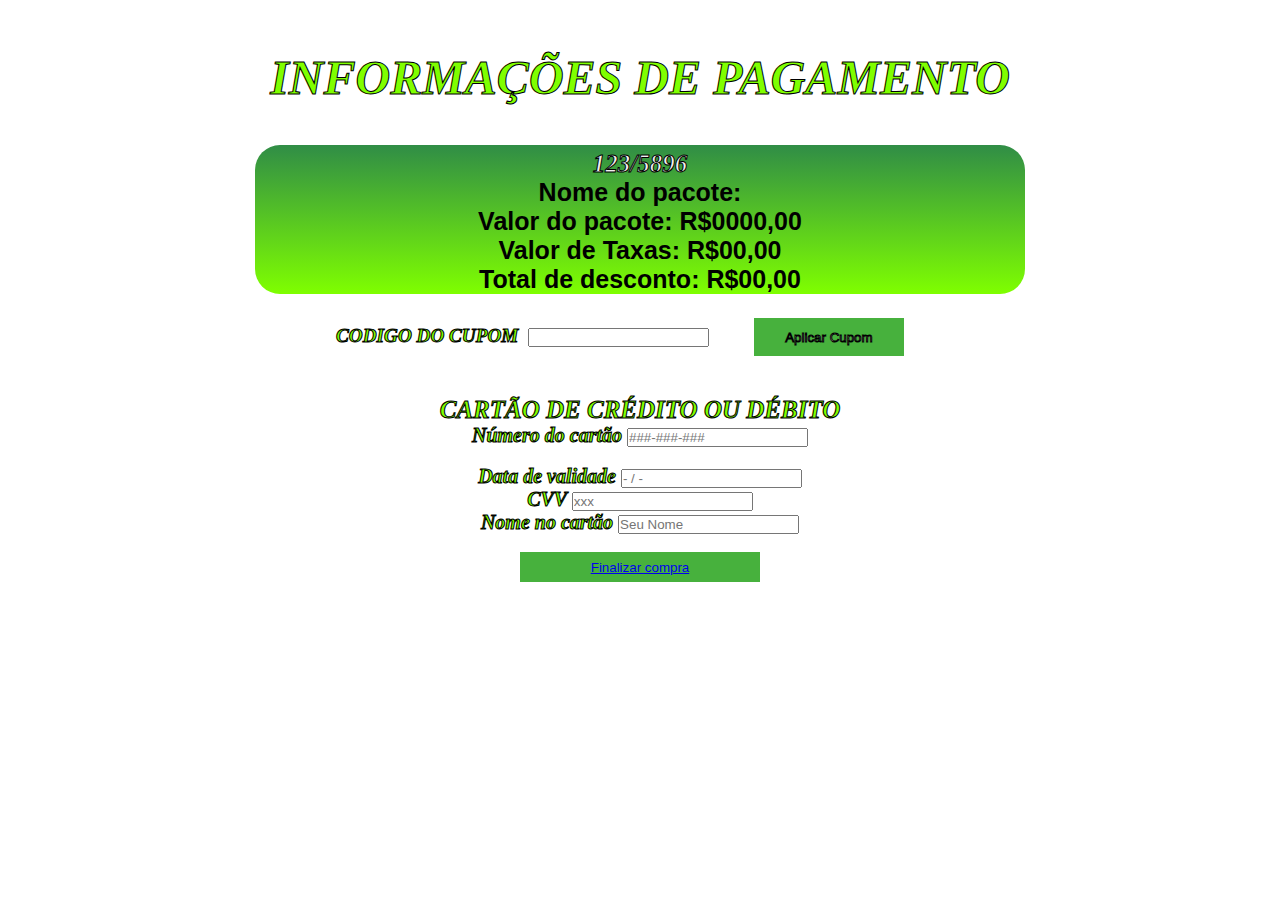
<file: infpag.html>
<!DOCTYPE html>
<html lang="pt-br">
  <head>
    <!-- Meta tags Obrigatórias -->
    <meta charset="utf-8">
    <meta name="viewport" content="width=device-width, initial-scale=1, shrink-to-fit=no">

    <!-- Bootstrap CSS -->
    <link rel="stylesheet" href="https://stackpath.bootstrapcdn.com/bootstrap/4.1.3/css/bootstrap.min.css" integrity="sha384-MCw98/SFnGE8fJT3GXwEOngsV7Zt27NXFoaoApmYm81iuXoPkFOJwJ8ERdknLPMO" crossorigin="anonymous">
    <link rel="stylesheet" href="infpagstyle.css">
    <title>Document</title>
</head>
<body>
  <div class="container">
    <div class="main-content">
      <p class="text">INFORMAÇÕES DE PAGAMENTO</p>
    </div>

    <div class="centre-content">
      <h1 class="price">123<span>/5896</span></h1>
      <p class="course">
         Nome do pacote:  <br>
         Valor do pacote: R$0000,00 <br>
         Valor de Taxas: R$00,00 <br>
         Total de desconto: R$00,00
      </p>
    </div>
    
    <div class="last-content">
        <label> CODIGO DO CUPOM  </label>
        <input type="text"
          class="card-cop-field"
          placeholder=""/>
      <button type="button" class="pay-now-btn">
         Aplicar Cupom
      </button>
      <!-- <button type="button" class="pay-now-btn">
      Netbanking options
      </button> -->
    </div>

    <div class="card-details">
      <p>CARTÃO DE CRÉDITO OU DÉBITO</p>

      <div class="card-number">
        <label>Número do cartão </label>
        <input
          type="text"
          class="card-number-field"
          placeholder="###-###-###"/>
      </div>
      <br />
      <div class="date-number">
        <label>Data de validade </label>
        <input type="text" class="date-number-field" 
               placeholder="- / -" />
      </div>

      <div class="cvv-number">
        <label> CVV </label>
        <input type="text" class="cvv-number-field" 
               placeholder="xxx" />
      </div>
      <div class="nameholder-number">
        <label> Nome  no cartão </label>
        <input
          type="text"
          class="card-name-field"
          placeholder="Seu Nome"/>
      </div>
      <button type="submit" 
              class="submit-now-btn">
       <a href="finalcompra.html"> Finalizar compra</a>
      </button>
    </div>
  </div>
</body>
</html>
</file>
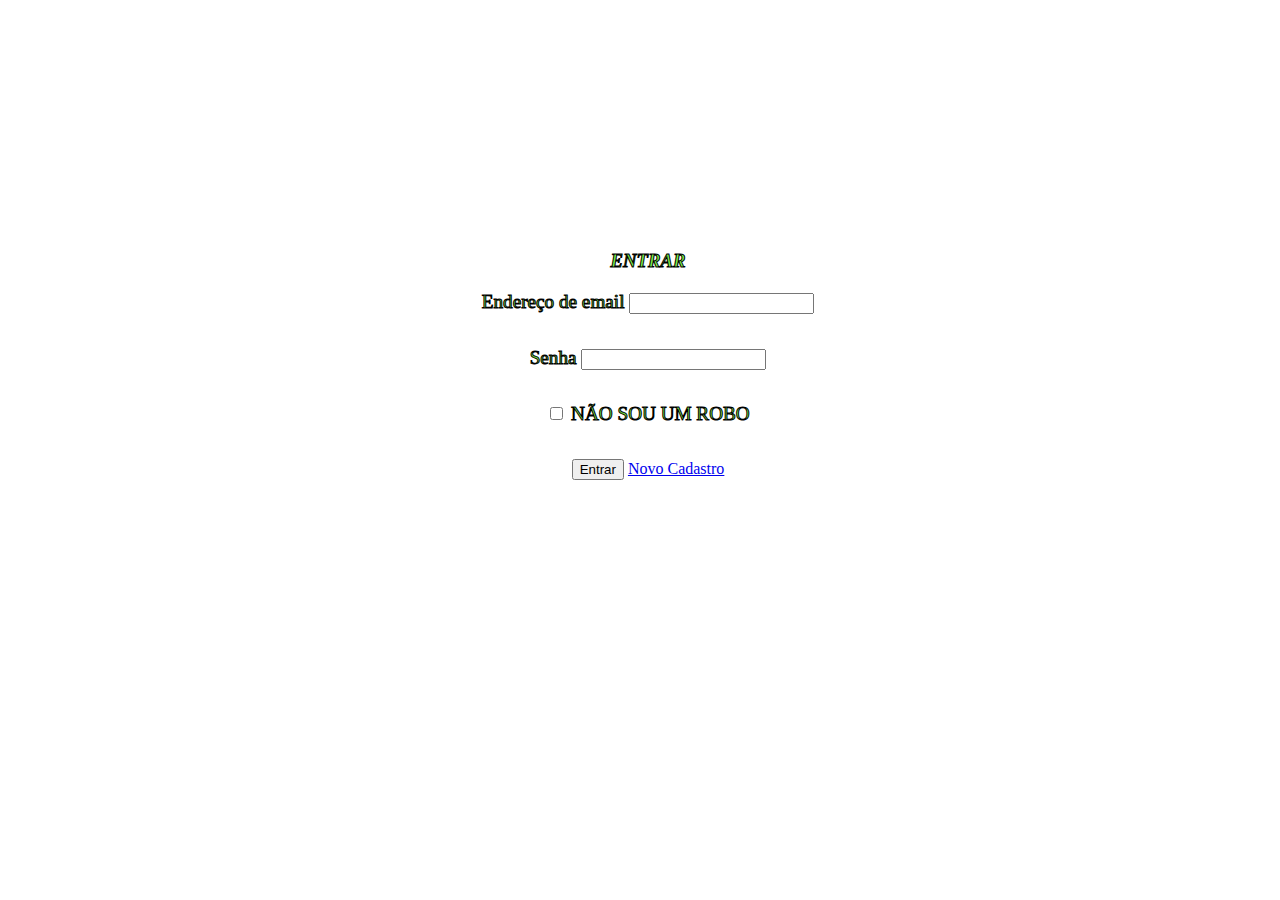
<file: novapagina.html>
<!DOCTYPE html>
<html lang="en">
<head>
  <meta charset="utf-8">
  <meta name="viewport" content="width=device-width, initial-scale=1, shrink-to-fit=no">

  <!-- Bootstrap CSS -->
  <link rel="stylesheet" href="https://stackpath.bootstrapcdn.com/bootstrap/4.1.3/css/bootstrap.min.css" integrity="sha384-MCw98/SFnGE8fJT3GXwEOngsV7Zt27NXFoaoApmYm81iuXoPkFOJwJ8ERdknLPMO" crossorigin="anonymous">
    <link rel="stylesheet" href="novpagstyle.css">
    <title>Document</title>
</head>
<body>

  <h3>ENTRAR</h3>
    <form>
        <div class="form-group">
          <label for="exampleInputEmail1">Endereço de email</label>
          <input type="email" class="form-control" id="exampleInputEmail1" aria-describedby="emailHelp" placeholder="">
          <small id="emailHelp" class="form-text text-muted"></small>
        </div>
        <div class="form-group">
          <label for="exampleInputPassword1">Senha</label>
          <input type="password" class="form-control" id="exampleInputPassword1" placeholder="">
        </div>
        <div class="form-group form-check">
          <input type="checkbox" class="form-check-input" id="exampleCheck1">
          <label class="form-check-label" for="exampleCheck1">NÃO SOU UM ROBO</label>
        </div>
        
        
        <button type="submit" class="btn btn-primary">Entrar</button>


        <a href="pagcadas.html" class="btn btn-primary">Novo Cadastro </a> 
      
      </form>
</body>
</html>
</file>
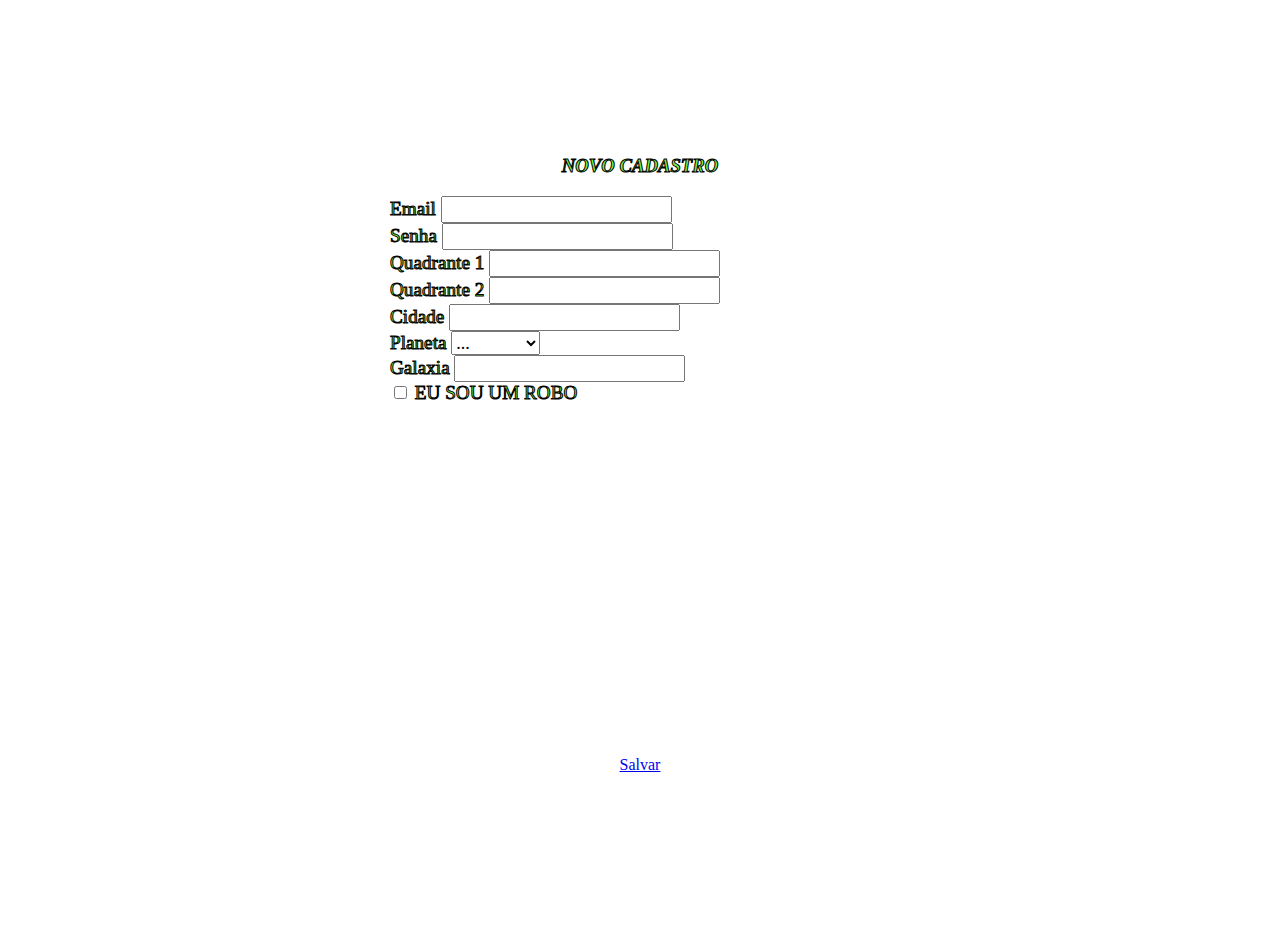
<file: pagcadas.html>
<!DOCTYPE html>
<html lang="pt-br">
<head>
    <!-- Meta tags Obrigatórias -->
    <meta charset="utf-8">
    <meta name="viewport" content="width=device-width, initial-scale=1, shrink-to-fit=no">

    <!-- Bootstrap CSS -->
    <link rel="stylesheet" href="https://stackpath.bootstrapcdn.com/bootstrap/4.1.3/css/bootstrap.min.css" integrity="sha384-MCw98/SFnGE8fJT3GXwEOngsV7Zt27NXFoaoApmYm81iuXoPkFOJwJ8ERdknLPMO" crossorigin="anonymous">
    <link rel="stylesheet" href="pagcadasstyle.css">
    <title>pagcadas</title>
</head>
<body>
  <div><h3>NOVO CADASTRO</h3></div>
    <form>
        <div class="form-row">
          <div class="form-group col-md-6">
            <label for="inputEmail4">Email</label>
            <input type="email" class="form-control" id="inputEmail4" placeholder="">
          </div>
          <div class="form-group col-md-6">
            <label for="inputPassword4">Senha</label>
            <input type="password" class="form-control" id="inputPassword4" placeholder="">
          </div>
        </div>
        <div class="form-group">
          <label for="inputAddress">Quadrante 1</label>
          <input type="text" class="form-control" id="inputAddress" placeholder=>
        </div>
        <div class="form-group">
          <label for="inputAddress2">Quadrante 2</label>
          <input type="text" class="form-control" id="inputAddress2" placeholder=>
        </div>
        <div class="form-row">
          <div class="form-group col-md-6">
            <label for="inputCity">Cidade</label>
            <input type="text" class="form-control" id="inputCity">
          </div>
          <div class="form-group col-md-4">
            <label for="inputEstado">Planeta</label>
            <select id="inputEstado" class="form-control">
              <option selected>...</option>
              <option>Terra</option>
              <option>Jupter</option>
              <option>Marte</option>
              <option>Mercúrio</option>
              <option>Saturno</option>
              <option>Vênus</option>
              <option>Outros</option>
              
            </select>
          </div>
          <div class="form-group col-md-2">
            <label for="inputCEP">Galaxia</label>
            <input type="text" class="form-control" id="inputCEP">
          </div>
        </div>
        <div class="form-group">
          <div class="form-check">
            <input class="form-check-input" type="checkbox" id="gridCheck">
            <label class="form-check-label" for="gridCheck">
              EU SOU UM ROBO
            </label>
          </div>
        </div>
        
       
      </form>
       <a href="infpag.html" class="btn btn-primary">Salvar</a>
</body>
</html>
</file>
<file: infpagstyle.css>
* {
    margin: 0;
    padding: 0;
  }
    
  body {
    font-family: "Segoe UI", Tahoma, Geneva, Verdana, sans-serif;
    font-weight: bold;
    background:url(https://1.bp.blogspot.com/-TyBPkR32bJg/X35Nk6Tx0GI/AAAAAAAA3sg/in0LfIqa7RYHt4Ay4X5w5WsPmjIV9s1jQCLcBGAsYHQ/w1200-h630-p-k-no-nu/nebula_stars_space_188398_2560x1440.jpg);
    background-repeat:no-repeat;
    background-size: cover; 
  }
    
  .container {
    
    align-items: center;
    justify-content: center;
    margin-top: 50px;
    
  }
    
  .main-content {
    font-family: fantasy;
    height: 185px;
    
  }
    
  .text {
    text-align: center;
    font-size: 300%;
    text-decoration: aliceblue;
    color:chartreuse;
    font-family: fantasy;
    -webkit-text-stroke: 1px rgb(0, 0, 0);
    font-style: italic;
    

  }
    
  .course {
    
    text-align: center;
    color: black;
    font-size: 25px;
    font-weight: bolder;
  }
    
  .centre-content {
    
    
    margin: -90px 255px 19px;
    color: aliceblue;
    text-align: center;
    font-size: 20px;
    border-radius: 25px;
    padding-top: 5px;
    background-image: linear-gradient(#308d46, chartreuse);
  }
    
  .centre-content-h1 {
    padding-top: 30px;
    padding-bottom: 30px;
    font-weight: normal;
  }
    
  .price {
    font-size: 25px;
    bottom: 20px;
    color:#f1f1f1;
    font-family: fantasy;
    -webkit-text-stroke: 1px rgb(0, 0, 0);
    font-style: italic;
    
  }
    
  .pay-now-btn {
    text-align: center;
    align-items: center;
    cursor: pointer;
    color: #fff;
    height: 38px;
    width: 150px;
    border: none;
    margin: 5px 40px;
    background-color: rgb(71, 177, 61);
    
  }
    
  .card-details {
    text-align:center;
    margin: 10px 30px;
    padding: 25px;
  }
    
  .card-details p {
    color:chartreuse;
    font-size: 25px;
    font-family: fantasy;
    -webkit-text-stroke: 1px rgb(0, 0, 0);
    font-style: italic;
    
  }
    
  .card-details label {
    color:chartreuse;
    font-family: fantasy;
    -webkit-text-stroke: 1px rgb(0, 0, 0);
    font-style: italic;
    width: 15%;
  font-size: 20px;
    
    
  }
    
  .submit-now-btn {
    cursor: pointer;
    color: #fff;
    height: 30px;
    width: 240px;
    border: none;
    margin: 18px 35% ;
    background-color: rgb(71, 177, 61);
  }
  .last-content{
     
    color:chartreuse;
    font-size: larger;
    font-family: fantasy;
    -webkit-text-stroke: 1px rgb(0, 0, 0);
    font-style: italic;
    text-align:center
  }

  .card-cop-field{
    margin-left: 5px;

  }
</file>
<file: novpagstyle.css>
body{
    background:url(https://1.bp.blogspot.com/-TyBPkR32bJg/X35Nk6Tx0GI/AAAAAAAA3sg/in0LfIqa7RYHt4Ay4X5w5WsPmjIV9s1jQCLcBGAsYHQ/w1200-h630-p-k-no-nu/nebula_stars_space_188398_2560x1440.jpg);
    background-repeat:no-repeat;
    background-size: cover; 
    height: 100%;
    width: 100%;
    margin-top: 250px;
   text-align: center;

    
}
.form-group{
   color: #7cf448;
   width: 500px;
   min-height: 56px;    
   margin: 0px auto;
   position: relative;  
   font-size: larger;
}

h3{
    -webkit-text-stroke: 1px rgb(0, 0, 0);
    color: #7cf448;
    font-family: fantasy;
    font-style: italic;

}
label{
    
    justify-items: center;
    font-family: fantasy;
    -webkit-text-stroke: 1px rgb(0, 0, 0);
}
</file>
<file: pagcadasstyle.css>
body{
    background:url(https://1.bp.blogspot.com/-TyBPkR32bJg/X35Nk6Tx0GI/AAAAAAAA3sg/in0LfIqa7RYHt4Ay4X5w5WsPmjIV9s1jQCLcBGAsYHQ/w1200-h630-p-k-no-nu/nebula_stars_space_188398_2560x1440.jpg);
    background-repeat: no-repeat;
    background-size: cover;
    margin: 155px;
    
    text-align: center;
    
}



h3{ 
    color: #7cf448;
    font-family: fantasy;
    font-style: italic;
    -webkit-text-stroke: 1px rgb(0, 0, 0);
     
}

form{
    width: 500px;
  min-height: 560px;    
  margin: 0px auto;
  position: relative;  
  text-align: start;
    color: #7cf448;
    -webkit-text-stroke: 1px rgb(0, 0, 0);
   font-family: fantasy;
   font-size: larger;

}

.form-control{
    -webkit-text-stroke: 0px rgb(0, 0, 0);
    font-size: large;
    font-family: fantasy;
}

.btn-primary{
     
    
    

}
</file>
